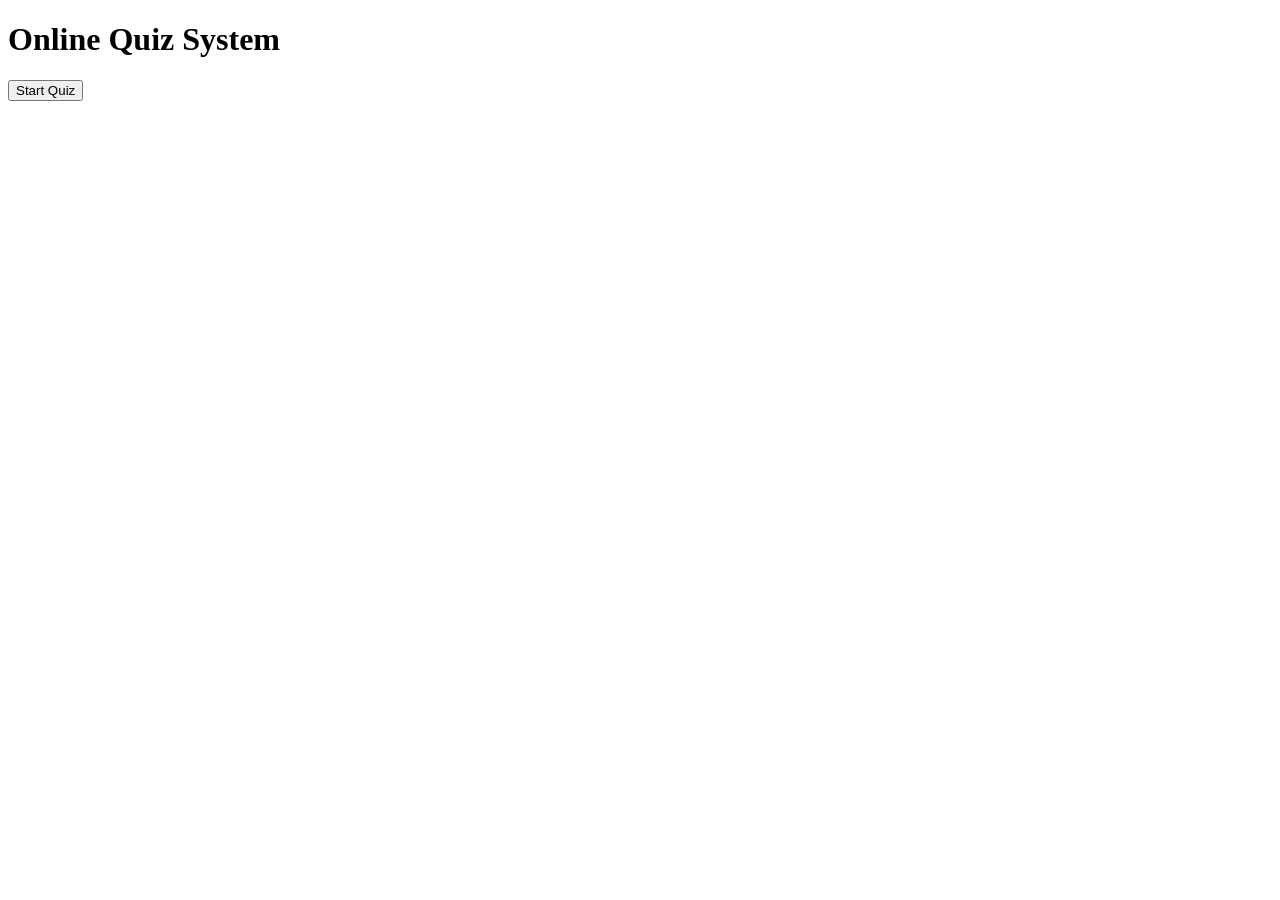
<file: FRONTEND/index.html>
<!DOCTYPE html>
<html>
<head>
    <title>Online Quiz</title>
</head>
<body>

<h1>Online Quiz System</h1>

<button onclick="startQuiz()">Start Quiz</button>

<script>
function startQuiz() {
    window.location.href = "quiz.html";
}
</script>

</body>
</html>
</file>
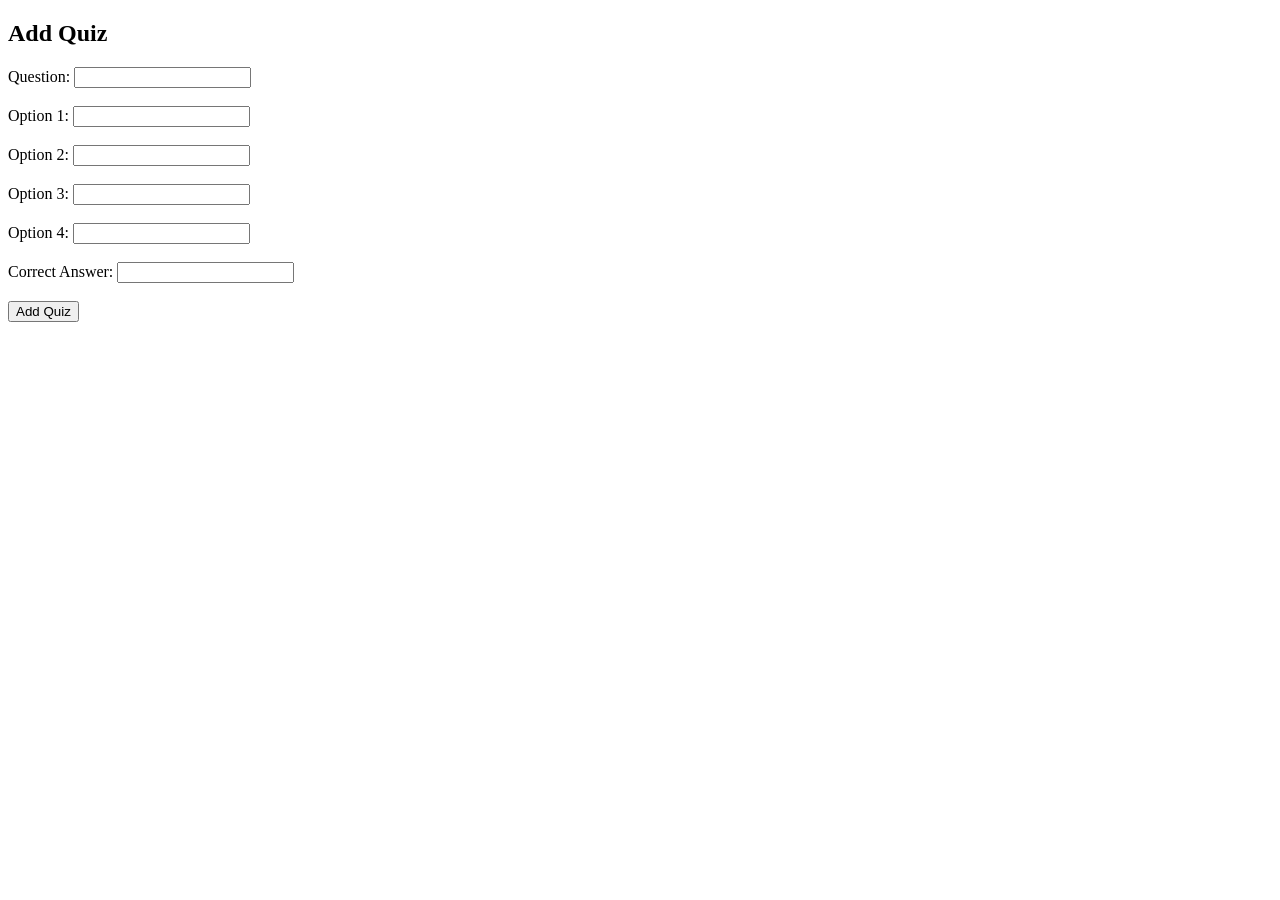
<file: FRONTEND/addQuiz.html>
<!DOCTYPE html>
<html>
<head>
    <title>Add Quiz</title>
</head>
<body>

<h2>Add Quiz</h2>

<form id="quizForm">
    Question: <input type="text" id="question"><br><br>
    Option 1: <input type="text" id="option1"><br><br>
    Option 2: <input type="text" id="option2"><br><br>
    Option 3: <input type="text" id="option3"><br><br>
    Option 4: <input type="text" id="option4"><br><br>
    Correct Answer: <input type="text" id="correctAnswer"><br><br>

    <button type="submit">Add Quiz</button>
</form>

<script>
document.getElementById("quizForm").addEventListener("submit", function(e) {
    e.preventDefault();

    const data = {
        question: document.getElementById("question").value,
        option1: document.getElementById("option1").value,
        option2: document.getElementById("option2").value,
        option3: document.getElementById("option3").value,
        option4: document.getElementById("option4").value,
        correctAnswer: document.getElementById("correctAnswer").value
    };

    fetch("http://localhost:8080/quiz/add", {
        method: "POST",
        headers: {
            "Content-Type": "application/json"
        },
        body: JSON.stringify(data)
    })
    .then(res => res.json())
    .then(data => {
        alert("Quiz Added Successfully ✅");
        console.log(data);
    })
    .catch(err => console.error(err));
});
</script>

</body>
</html>
</file>
